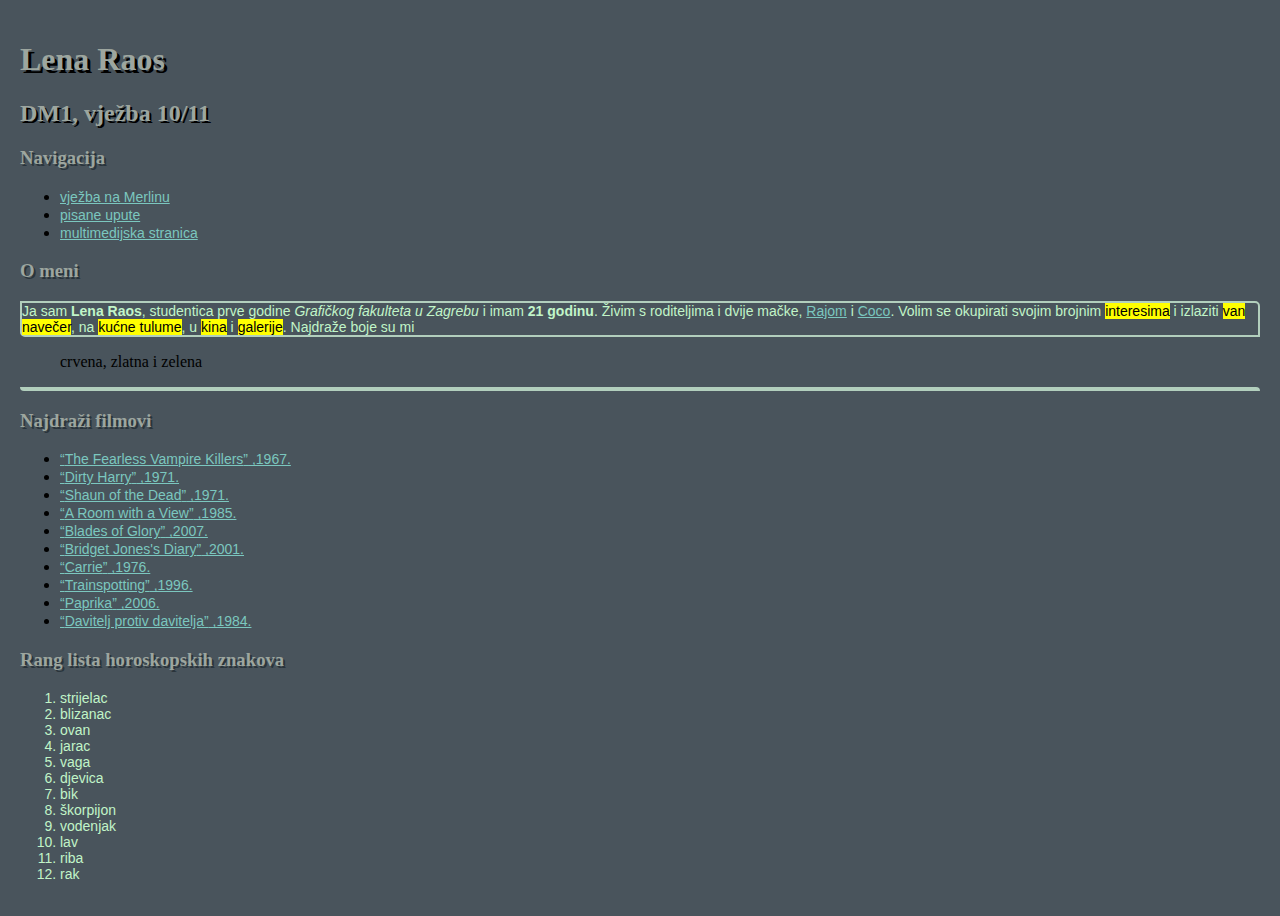
<file: index.html>
<!DOCTYPE html>
<html>
<head>
	<meta charset="utf-8">
	<title>Lena Raos - moj html 1</title>
	<link rel="stylesheet" href="stil.css">
</head>
<body>
	<h1>Lena Raos</h1>
	<h2>DM1, vježba 10/11</h2>
	<nav>
		<h3>Navigacija</h3>
		<ul>
			<li><a href="https://moodle.srce.hr/2024-2025/mod/page/view.php?id=4716025">vježba na Merlinu</a></li>
			<li><a href="pdf/10_vježba_HTML.pdf">pisane upute</a></li>
			<li><a href="multimedijska.html">multimedijska stranica</a></li>
	</nav>
	<h3>O meni</h3>
	<p>Ja sam <b>Lena Raos</b>, studentica prve godine <i>Grafičkog fakulteta u Zagrebu</i> i imam <b>21 godinu</b>. Živim s roditeljima i dvije mačke, <a href="fotografije/raja.jpg">Rajom</a> i <a href="fotografije/coco.jpg">Coco</a>. Volim se okupirati svojim brojnim <mark>interesima</mark> i izlaziti <mark>van navečer</mark>, na <mark>kućne tulume</mark>, u <mark>kina</mark> i <mark>galerije</mark>. Najdraže boje su mi <blockquote>crvena, zlatna i zelena</blockquote></p>
	<h3>Najdraži filmovi</h3>
	<ul>
		<li><a href="https://www.imdb.com/title/tt0061655/"><q>The Fearless Vampire Killers</q> ,1967.</a></li>
		<li><a href="https://www.imdb.com/title/tt0066999/"><q>Dirty Harry</q> ,1971.</a></li>
		<li><a href="https://www.imdb.com/title/tt0365748/"><q>Shaun of the Dead</q> ,1971.</a></li>
		<li><a href="https://www.imdb.com/title/tt0091867/"><q>A Room with a View</q> ,1985.</a></li>
		<li><a href="https://www.imdb.com/title/tt0445934/"><q>Blades of Glory</q> ,2007.</a></li>
		<li><a href="https://www.imdb.com/title/tt0243155/"><q>Bridget Jones's Diary</q> ,2001.</a></li>
		<li><a href="https://www.imdb.com/title/tt0074285/"><q>Carrie</q> ,1976.</a></li>
		<li><a href="https://www.imdb.com/title/tt0117951/"><q>Trainspotting</q> ,1996.</a></li>
		<li><a href="https://www.imdb.com/title/tt0851578/"><q>Paprika</q> ,2006.</a></li>
		<li><a href="https://www.imdb.com/title/tt0087123/"><q>Davitelj protiv davitelja</q> ,1984.</a></li>
	</ul>
	<h3>Rang lista horoskopskih znakova</h3>
	<ol>
		<li>strijelac</li>
		<li>blizanac</li>
		<li>ovan</li>
		<li>jarac</li>
		<li>vaga</li>
		<li>djevica</li>
		<li>bik</li>
		<li>škorpijon</li>
		<li>vodenjak</li>
		<li>lav</li>
		<li>riba</li>
		<li>rak</li>
	</ol>
</body>
</html>
</file>
<file: stil.css>
@charset "utf-8";
body {
  background-color: #49545c;
  padding: 10px;
  margin: 10px;
}
p {
  border: 2px double #b2cfbd;
  border-bottom-left-radius: 5px;
  border-top-right-radius: 5px;
  color: #c1f5c8;
  font-family: Arial, Helvetica, sans-serif;
  font-size: 14px;
  line height: 16px;
}
h1 {
  font-family:Garamond, serif;
  color: #9da69f;
  text-shadow: 3px 3px #000000;
}
h2 {
  font-family:Garamond, serif;
  color: #9da69f;
  text-shadow: 2px 2px #000000;
}
h3 {
  font-family:Garamond, serif;
  color: #9da69f;
  text-shadow: 2px 2px #2a343b;
}
a:link {
  color:#7bc7bf;
  font-family: Arial, Helvetica, sans-serif;
  font-size: 14px;
}
a:hover {
  color:#aee6e0;
  font-family: Arial, Helvetica, sans-serif;
  font-size: 16px;
}
a:visited {
  color:#e7f2ac;
  font-family: Arial, Helvetica, sans-serif;
  font-size: 14px;
}
a:active {
  color:#aee6e0;
  font-family: Arial, Helvetica, sans-serif;
  font-size: 16px;
}
ol {
  color: #c1f5c8;
  font-family: Arial, Helvetica, sans-serif;
  font-size: 14px;
  line height: 16px;
}
img {
  border: 15px solid #d3dee6;
  border-radius: 30px;
}
video {
  border: 15px solid #d3dee6;
  border-radius: 30px;
}
</file>
